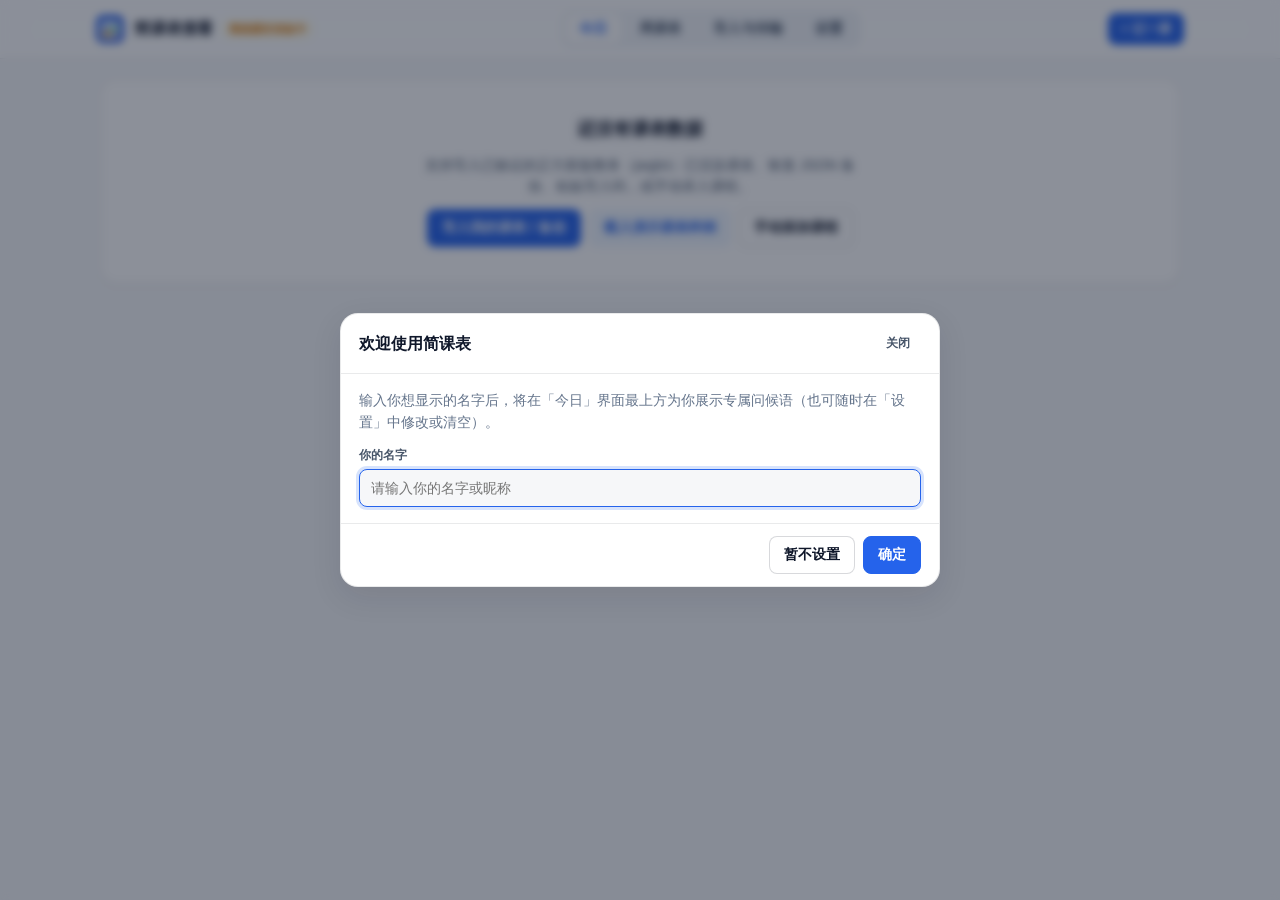
<file: index.html>
<!DOCTYPE html>
<html lang="zh-CN">
<head>
  <meta charset="utf-8">
  <meta name="viewport" content="width=device-width, initial-scale=1, viewport-fit=cover">
  <title>简课表查看</title>
  <meta name="description" content="免登录秒开的纯静态独立课表 PWA，支持今日视图、周课表、单双周与调停课、离线使用与 .ics 导出。">
  <meta name="apple-mobile-web-app-capable" content="yes">
  <meta name="mobile-web-app-capable" content="yes">
  <meta name="apple-mobile-web-app-status-bar-style" content="default">
  <meta name="apple-mobile-web-app-title" content="简课表">
  <meta id="themeColorMeta" name="theme-color" content="#F6F7F9">
  <link rel="manifest" href="./manifest.webmanifest">
  <link rel="icon" type="image/svg+xml" href="./icons/icon.svg">
  <link rel="apple-touch-icon" href="./icons/apple-touch-icon.png">
  <link rel="stylesheet" href="./styles.css">
</head>
<body>
  <div class="app-shell">
    <header class="topbar">
      <div class="topbar-inner">
        <div class="brand">
          <img class="brand-icon" src="./icons/icon.svg" alt="" width="28" height="28">
          <div class="brand-text">
            <span class="brand-title">简课表查看</span>
            <span id="offlineBadge" class="status-pill status-pending">检测离线状态…</span>
          </div>
        </div>

        <nav class="desktop-nav" aria-label="主导航">
          <button type="button" class="nav-btn" data-tab="today">今日</button>
          <button type="button" class="nav-btn" data-tab="week">周课表</button>
          <button type="button" class="nav-btn" data-tab="import">导入与传输</button>
          <button type="button" class="nav-btn" data-tab="settings">设置</button>
        </nav>

        <div class="topbar-actions">
          <button type="button" id="quickAddBtn" class="btn btn-primary btn-sm">+ 记一课</button>
        </div>
      </div>
    </header>

    <div id="updateBanner" class="update-banner hidden" role="alert">
      <span>发现新版本核心资源已缓存完毕，点击更新以避免旧版缓存滞留。</span>
      <button type="button" id="applyUpdateBtn" class="btn btn-primary btn-xs">立即更新刷新</button>
    </div>

    <main id="mainView" class="main-container" tabindex="-1"></main>

    <nav class="bottom-nav" aria-label="底部导航">
      <button type="button" class="bottom-nav-btn" data-tab="today">
        <svg viewBox="0 0 24 24" aria-hidden="true"><rect x="3" y="4" width="18" height="17" rx="3" fill="none" stroke="currentColor" stroke-width="1.9"/><path d="M8 2v4M16 2v4M3 9h18M9 14l2 2 4-4" fill="none" stroke="currentColor" stroke-width="1.9" stroke-linecap="round" stroke-linejoin="round"/></svg>
        <span>今日</span>
      </button>
      <button type="button" class="bottom-nav-btn" data-tab="week">
        <svg viewBox="0 0 24 24" aria-hidden="true"><rect x="3" y="4" width="18" height="16" rx="2.5" fill="none" stroke="currentColor" stroke-width="1.9"/><path d="M3 9h18M9 9v11M15 9v11" fill="none" stroke="currentColor" stroke-width="1.8"/></svg>
        <span>周课表</span>
      </button>
      <button type="button" class="bottom-nav-btn" data-tab="import">
        <svg viewBox="0 0 24 24" aria-hidden="true"><path d="M12 3v12m0 0l-4-4m4 4l4-4M4 16v2a3 3 0 0 0 3 3h10a3 3 0 0 0 3-3v-2" fill="none" stroke="currentColor" stroke-width="1.9" stroke-linecap="round" stroke-linejoin="round"/></svg>
        <span>导入</span>
      </button>
      <button type="button" class="bottom-nav-btn" data-tab="settings">
        <svg viewBox="0 0 24 24" aria-hidden="true"><circle cx="12" cy="12" r="3.2" fill="none" stroke="currentColor" stroke-width="1.9"/><path d="M19.4 15a1.65 1.65 0 0 0 .33 1.82l.06.06a2 2 0 1 1-2.83 2.83l-.06-.06a1.65 1.65 0 0 0-1.82-.33 1.65 1.65 0 0 0-1 1.51V21a2 2 0 1 1-4 0v-.09a1.65 1.65 0 0 0-1-1.51 1.65 1.65 0 0 0-1.82.33l-.06.06a2 2 0 1 1-2.83-2.83l.06-.06a1.65 1.65 0 0 0 .33-1.82 1.65 1.65 0 0 0-1.51-1H3a2 2 0 1 1 0-4h.09a1.65 1.65 0 0 0 1.51-1 1.65 1.65 0 0 0-.33-1.82l-.06-.06a2 2 0 1 1 2.83-2.83l.06.06a1.65 1.65 0 0 0 1.82.33h.01a1.65 1.65 0 0 0 .99-1.51V3a2 2 0 1 1 4 0v.09a1.65 1.65 0 0 0 1 1.51 1.65 1.65 0 0 0 1.82-.33l.06-.06a2 2 0 1 1 2.83 2.83l-.06.06a1.65 1.65 0 0 0-.33 1.82v.01a1.65 1.65 0 0 0 1.51.99H21a2 2 0 1 1 0 4h-.09a1.65 1.65 0 0 0-1.51 1z" fill="none" stroke="currentColor" stroke-width="1.7"/></svg>
        <span>设置</span>
      </button>
    </nav>
  </div>

  <div id="modalOverlay" class="modal-overlay hidden" role="dialog" aria-modal="true"></div>
  <div id="conflictOverlay" class="modal-overlay hidden" style="z-index: 75;" role="alertdialog" aria-modal="true"></div>
  <div id="toast" class="toast hidden" role="status" aria-live="polite"></div>

  <script type="module" src="./js/app.js"></script>
</body>
</html>
</file>
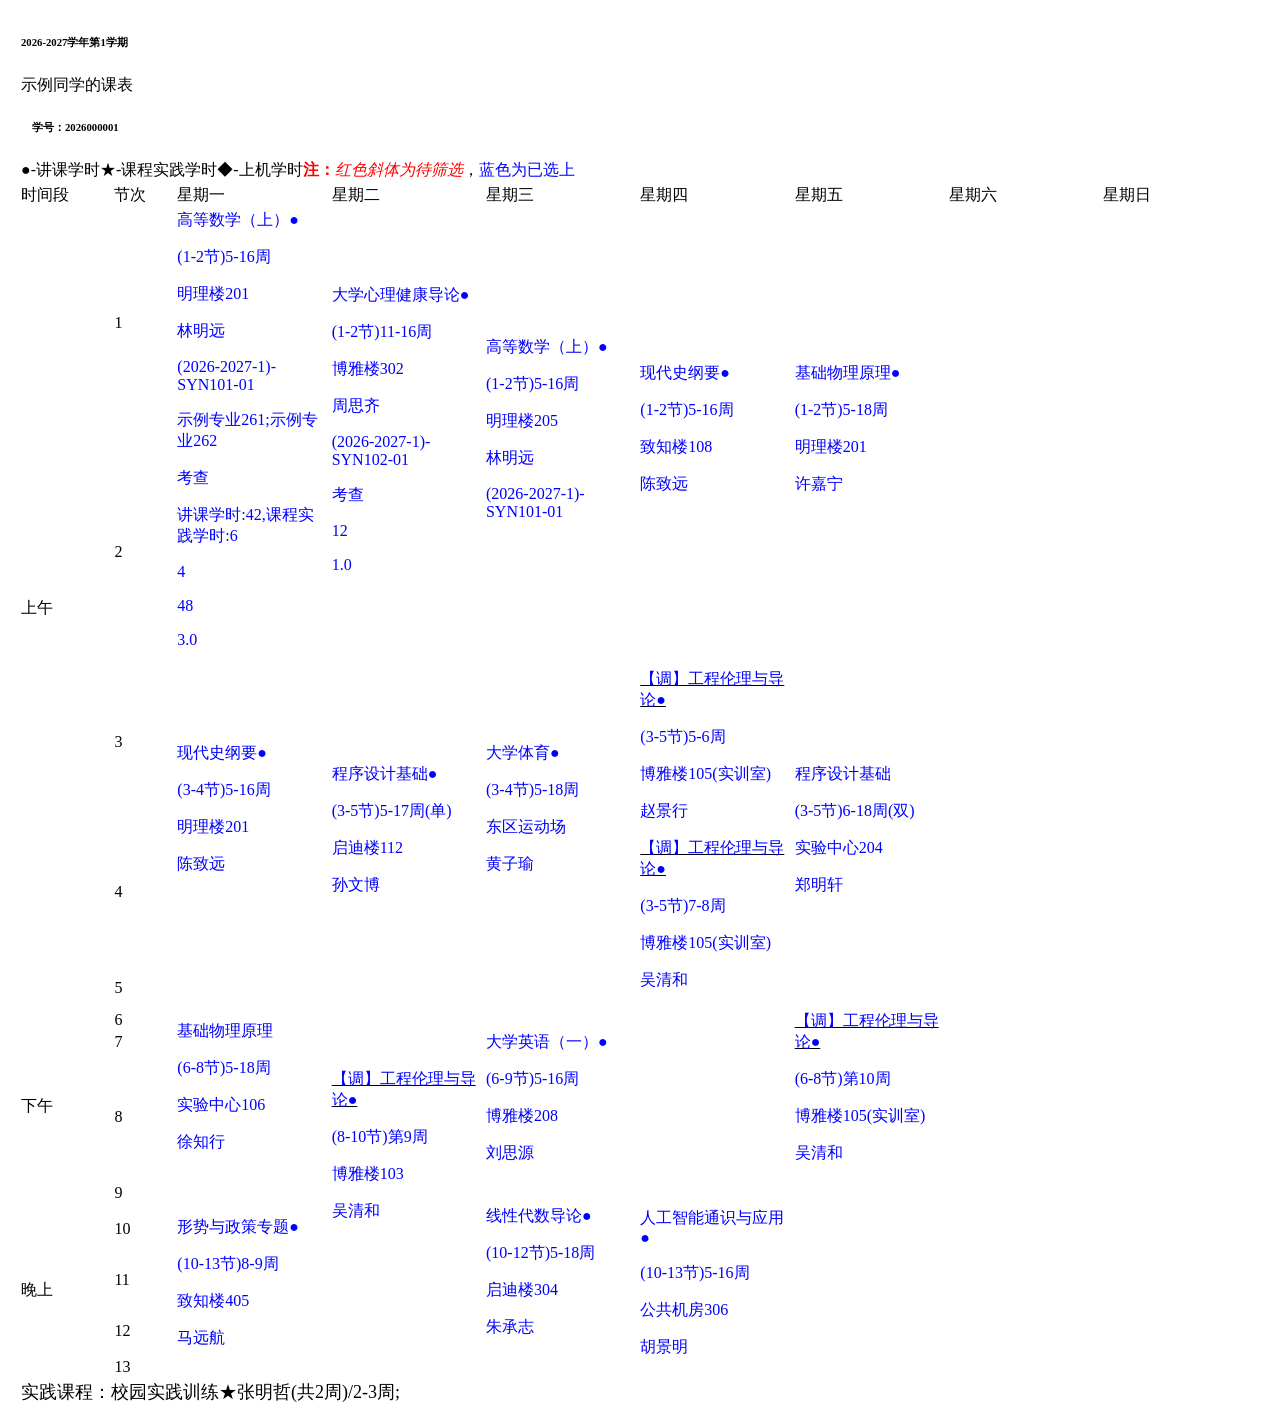
<file: tests/fixtures/jwglxt-v9-regression.html>
<!DOCTYPE html>
<html lang="zh-CN">
<head>
<meta charset="utf-8">
<title>正方 jwglxt V-9.0 结构保真回归测试样本（标识已人工替换）</title>
</head>
<body>
<table id="kbgrid_table_0" class="table table-hover table-bordered text-center timetable1" style="width:98%;margin-left:10px"><tbody><tr><td colspan="9"><div class="timetable_title"><h6 class="pull-left">2026-2027学年第1学期</h6>示例同学的课表<h6 class="pull-right">　学号：2026000001</h6></div><div><span class="pull-left">●-讲课学时★-课程实践学时◆-上机学时</span><span class="pull-right"><font color="red" size="3"><b>注：</b></font><font color="red" size="3"><i>红色斜体为待筛选</i></font>，<font color="blue" size="3">蓝色为已选上</font></span></div></td></tr><tr><td width="7.5%"><span class="time">时间段</span></td><td width="5%"><span class="time">节次</span></td><td width="12.5%"><span class="time">星期一</span></td><td width="12.5%"><span class="time">星期二</span></td><td width="12.5%"><span class="time">星期三</span></td><td width="12.5%"><span class="time">星期四</span></td><td width="12.5%"><span class="time">星期五</span></td><td width="12.5%"><span class="time">星期六</span></td><td width="12.5%"><span class="time">星期日</span></td></tr><tr><td rowspan="5"><span class="time">上午</span></td><td><span class="festival">1</span></td><td rowspan="2" id="1-1" class="td_wrap"><div class="timetable_con text-left"><span class="title"><font color="blue">高等数学（上）●</font></span><p><span data-toggle="tooltip" data-placement="top" title="节/周"><font color="blue"><span class="glyphicon glyphicon-time"></span></font></span><font color="blue"> (1-2节)5-16周</font></p><p><span data-toggle="tooltip" data-placement="top" title="上课地点"><font color="blue"><span class="glyphicon glyphicon-map-marker"></span></font></span><font color="blue">   明理楼201</font></p><font color="blue"> </font><p><span data-toggle="tooltip" data-placement="top" title="教师 "><font color="blue"><span class="glyphicon glyphicon-user"></span></font></span><font color="blue"> 林明远</font></p><p><span data-toggle="tooltip" data-placement="top" title="教学班名称"><font color="blue"><span class="glyphicon glyphicon-home"></span></font></span><font color="blue"> (2026-2027-1)-SYN101-01</font></p><p><span data-toggle="tooltip" data-placement="top" title="教学班组成"><font color="blue"><span class="glyphicon glyphicon-home"></span></font></span><font color="blue"> 示例专业261;示例专业262</font></p><p><span data-toggle="tooltip" data-placement="top" title="考核方式"><font color="blue"><span class="glyphicon glyphicon-tower"></span></font></span><font color="blue"> 考查</font></p><p><span data-toggle="tooltip" data-placement="top" title="选课备注"><font color="blue"><span class="glyphicon glyphicon-tower"></span></font></span><font color="blue">  </font></p><p><span data-toggle="tooltip" data-placement="top" title="课程学时组成"><font color="blue"><span class="glyphicon glyphicon-tower"></span></font></span><font color="blue"> 讲课学时:42,课程实践学时:6</font></p><p><span data-toggle="tooltip" data-placement="top" title="周学时"><font color="blue"><span class="glyphicon glyphicon-tower"></span></font></span><font color="blue"> 4</font></p><p><span data-toggle="tooltip" data-placement="top" title="总学时"><font color="blue"><span class="glyphicon glyphicon-tower"></span></font></span><font color="blue"> 48</font></p><p><span data-toggle="tooltip" data-placement="top" title="学分"><font color="blue"><span class="glyphicon glyphicon-tower"></span></font></span><font color="blue"> 3.0</font></p></div></td><td rowspan="2" id="2-1" class="td_wrap"><div class="timetable_con text-left"><span class="title"><font color="blue">大学心理健康导论●</font></span><p><span data-toggle="tooltip" data-placement="top" title="节/周"><font color="blue"><span class="glyphicon glyphicon-time"></span></font></span><font color="blue"> (1-2节)11-16周</font></p><p><span data-toggle="tooltip" data-placement="top" title="上课地点"><font color="blue"><span class="glyphicon glyphicon-map-marker"></span></font></span><font color="blue">   博雅楼302</font></p><font color="blue"> </font><p><span data-toggle="tooltip" data-placement="top" title="教师 "><font color="blue"><span class="glyphicon glyphicon-user"></span></font></span><font color="blue"> 周思齐</font></p><p><span data-toggle="tooltip" data-placement="top" title="教学班名称"><font color="blue"><span class="glyphicon glyphicon-home"></span></font></span><font color="blue"> (2026-2027-1)-SYN102-01</font></p><p><span data-toggle="tooltip" data-placement="top" title="考核方式"><font color="blue"><span class="glyphicon glyphicon-tower"></span></font></span><font color="blue"> 考查</font></p><p><span data-toggle="tooltip" data-placement="top" title="总学时"><font color="blue"><span class="glyphicon glyphicon-tower"></span></font></span><font color="blue"> 12</font></p><p><span data-toggle="tooltip" data-placement="top" title="学分"><font color="blue"><span class="glyphicon glyphicon-tower"></span></font></span><font color="blue"> 1.0</font></p></div></td><td rowspan="2" id="3-1" class="td_wrap"><div class="timetable_con text-left"><span class="title"><font color="blue">高等数学（上）●</font></span><p><span data-toggle="tooltip" data-placement="top" title="节/周"><font color="blue"><span class="glyphicon glyphicon-time"></span></font></span><font color="blue"> (1-2节)5-16周</font></p><p><span data-toggle="tooltip" data-placement="top" title="上课地点"><font color="blue"><span class="glyphicon glyphicon-map-marker"></span></font></span><font color="blue">   明理楼205</font></p><font color="blue"> </font><p><span data-toggle="tooltip" data-placement="top" title="教师 "><font color="blue"><span class="glyphicon glyphicon-user"></span></font></span><font color="blue"> 林明远</font></p><p><span data-toggle="tooltip" data-placement="top" title="教学班名称"><font color="blue"><span class="glyphicon glyphicon-home"></span></font></span><font color="blue"> (2026-2027-1)-SYN101-01</font></p></div></td><td rowspan="2" id="4-1" class="td_wrap"><div class="timetable_con text-left"><span class="title"><font color="blue">现代史纲要●</font></span><p><span data-toggle="tooltip" data-placement="top" title="节/周"><font color="blue"><span class="glyphicon glyphicon-time"></span></font></span><font color="blue"> (1-2节)5-16周</font></p><p><span data-toggle="tooltip" data-placement="top" title="上课地点"><font color="blue"><span class="glyphicon glyphicon-map-marker"></span></font></span><font color="blue">   致知楼108</font></p><font color="blue"> </font><p><span data-toggle="tooltip" data-placement="top" title="教师 "><font color="blue"><span class="glyphicon glyphicon-user"></span></font></span><font color="blue"> 陈致远</font></p></div></td><td rowspan="2" id="5-1" class="td_wrap"><div class="timetable_con text-left"><span class="title"><font color="blue">基础物理原理●</font></span><p><span data-toggle="tooltip" data-placement="top" title="节/周"><font color="blue"><span class="glyphicon glyphicon-time"></span></font></span><font color="blue"> (1-2节)5-18周</font></p><p><span data-toggle="tooltip" data-placement="top" title="上课地点"><font color="blue"><span class="glyphicon glyphicon-map-marker"></span></font></span><font color="blue">   明理楼201</font></p><font color="blue"> </font><p><span data-toggle="tooltip" data-placement="top" title="教师 "><font color="blue"><span class="glyphicon glyphicon-user"></span></font></span><font color="blue"> 许嘉宁</font></p></div></td><td rowspan="1" id="6-1" class="td_wrap"></td><td rowspan="1" id="7-1" class="td_wrap"></td></tr><tr><td><span class="festival">2</span></td><td rowspan="1" id="6-2" class="td_wrap"></td><td rowspan="1" id="7-2" class="td_wrap"></td></tr><tr><td><span class="festival">3</span></td><td rowspan="2" id="1-3" class="td_wrap"><div class="timetable_con text-left"><span class="title"><font color="blue">现代史纲要●</font></span><p><span data-toggle="tooltip" data-placement="top" title="节/周"><font color="blue"><span class="glyphicon glyphicon-time"></span></font></span><font color="blue"> (3-4节)5-16周</font></p><p><span data-toggle="tooltip" data-placement="top" title="上课地点"><font color="blue"><span class="glyphicon glyphicon-map-marker"></span></font></span><font color="blue">   明理楼201</font></p><font color="blue"> </font><p><span data-toggle="tooltip" data-placement="top" title="教师 "><font color="blue"><span class="glyphicon glyphicon-user"></span></font></span><font color="blue"> 陈致远</font></p></div></td><td rowspan="3" id="2-3" class="td_wrap"><div class="timetable_con text-left"><span class="title"><font color="blue">程序设计基础●</font></span><p><span data-toggle="tooltip" data-placement="top" title="节/周"><font color="blue"><span class="glyphicon glyphicon-time"></span></font></span><font color="blue"> (3-5节)5-17周(单)</font></p><p><span data-toggle="tooltip" data-placement="top" title="上课地点"><font color="blue"><span class="glyphicon glyphicon-map-marker"></span></font></span><font color="blue">   启迪楼112</font></p><font color="blue"> </font><p><span data-toggle="tooltip" data-placement="top" title="教师 "><font color="blue"><span class="glyphicon glyphicon-user"></span></font></span><font color="blue"> 孙文博</font></p></div></td><td rowspan="2" id="3-3" class="td_wrap"><div class="timetable_con text-left"><span class="title"><font color="blue">大学体育●</font></span><p><span data-toggle="tooltip" data-placement="top" title="节/周"><font color="blue"><span class="glyphicon glyphicon-time"></span></font></span><font color="blue"> (3-4节)5-18周</font></p><p><span data-toggle="tooltip" data-placement="top" title="上课地点"><font color="blue"><span class="glyphicon glyphicon-map-marker"></span></font></span><font color="blue">   东区运动场</font></p><font color="blue"> </font><p><span data-toggle="tooltip" data-placement="top" title="教师 "><font color="blue"><span class="glyphicon glyphicon-user"></span></font></span><font color="blue"> 黄子瑜</font></p></div></td><td rowspan="3" id="4-3" class="td_wrap"><div class="timetable_con text-left"><u class="title showJxbtkjl" data-jxb_id="SYN_JXB_0001" style="cursor: pointer;"><font color="blue">【调】工程伦理与导论●</font></u><p><span data-toggle="tooltip" data-placement="top" title="节/周"><font color="blue"><span class="glyphicon glyphicon-time"></span></font></span><font color="blue"> (3-5节)5-6周</font></p><p><span data-toggle="tooltip" data-placement="top" title="上课地点"><font color="blue"><span class="glyphicon glyphicon-map-marker"></span></font></span><font color="blue">   博雅楼105(实训室)</font></p><font color="blue"> </font><p><span data-toggle="tooltip" data-placement="top" title="教师 "><font color="blue"><span class="glyphicon glyphicon-user"></span></font></span><font color="blue"> 赵景行</font></p></div><div class="timetable_con text-left"><u class="title showJxbtkjl" data-jxb_id="SYN_JXB_0001" style="cursor: pointer;"><font color="blue">【调】工程伦理与导论●</font></u><p><span data-toggle="tooltip" data-placement="top" title="节/周"><font color="blue"><span class="glyphicon glyphicon-time"></span></font></span><font color="blue"> (3-5节)7-8周</font></p><p><span data-toggle="tooltip" data-placement="top" title="上课地点"><font color="blue"><span class="glyphicon glyphicon-map-marker"></span></font></span><font color="blue">   博雅楼105(实训室)</font></p><font color="blue"> </font><p><span data-toggle="tooltip" data-placement="top" title="教师 "><font color="blue"><span class="glyphicon glyphicon-user"></span></font></span><font color="blue"> 吴清和</font></p></div></td><td rowspan="3" id="5-3" class="td_wrap"><div class="timetable_con text-left"><span class="title"><font color="blue">程序设计基础</font></span><p><span data-toggle="tooltip" data-placement="top" title="节/周"><font color="blue"><span class="glyphicon glyphicon-time"></span></font></span><font color="blue"> (3-5节)6-18周(双)</font></p><p><span data-toggle="tooltip" data-placement="top" title="上课地点"><font color="blue"><span class="glyphicon glyphicon-map-marker"></span></font></span><font color="blue">   实验中心204</font></p><font color="blue"> </font><p><span data-toggle="tooltip" data-placement="top" title="教师 "><font color="blue"><span class="glyphicon glyphicon-user"></span></font></span><font color="blue"> 郑明轩</font></p></div></td><td rowspan="1" id="6-3" class="td_wrap"></td><td rowspan="1" id="7-3" class="td_wrap"></td></tr><tr><td><span class="festival">4</span></td><td rowspan="1" id="6-4" class="td_wrap"></td><td rowspan="1" id="7-4" class="td_wrap"></td></tr><tr><td><span class="festival">5</span></td><td rowspan="1" id="1-5" class="td_wrap"></td><td rowspan="1" id="3-5" class="td_wrap"></td><td rowspan="1" id="6-5" class="td_wrap"></td><td rowspan="1" id="7-5" class="td_wrap"></td></tr><tr><td rowspan="4"><span class="time">下午</span></td><td><span class="festival">6</span></td><td rowspan="3" id="1-6" class="td_wrap"><div class="timetable_con text-left"><span class="title"><font color="blue">基础物理原理</font></span><p><span data-toggle="tooltip" data-placement="top" title="节/周"><font color="blue"><span class="glyphicon glyphicon-time"></span></font></span><font color="blue"> (6-8节)5-18周</font></p><p><span data-toggle="tooltip" data-placement="top" title="上课地点"><font color="blue"><span class="glyphicon glyphicon-map-marker"></span></font></span><font color="blue">   实验中心106</font></p><font color="blue"> </font><p><span data-toggle="tooltip" data-placement="top" title="教师 "><font color="blue"><span class="glyphicon glyphicon-user"></span></font></span><font color="blue"> 徐知行</font></p></div></td><td rowspan="1" id="2-6" class="td_wrap"></td><td rowspan="4" id="3-6" class="td_wrap"><div class="timetable_con text-left"><span class="title"><font color="blue">大学英语（一）●</font></span><p><span data-toggle="tooltip" data-placement="top" title="节/周"><font color="blue"><span class="glyphicon glyphicon-time"></span></font></span><font color="blue"> (6-9节)5-16周</font></p><p><span data-toggle="tooltip" data-placement="top" title="上课地点"><font color="blue"><span class="glyphicon glyphicon-map-marker"></span></font></span><font color="blue">   博雅楼208</font></p><font color="blue"> </font><p><span data-toggle="tooltip" data-placement="top" title="教师 "><font color="blue"><span class="glyphicon glyphicon-user"></span></font></span><font color="blue"> 刘思源</font></p></div></td><td rowspan="1" id="4-6" class="td_wrap"></td><td rowspan="3" id="5-6" class="td_wrap"><div class="timetable_con text-left"><u class="title showJxbtkjl" data-jxb_id="SYN_JXB_0001" style="cursor: pointer;"><font color="blue">【调】工程伦理与导论●</font></u><p><span data-toggle="tooltip" data-placement="top" title="节/周"><font color="blue"><span class="glyphicon glyphicon-time"></span></font></span><font color="blue"> (6-8节)第10周</font></p><p><span data-toggle="tooltip" data-placement="top" title="上课地点"><font color="blue"><span class="glyphicon glyphicon-map-marker"></span></font></span><font color="blue">   博雅楼105(实训室)</font></p><font color="blue"> </font><p><span data-toggle="tooltip" data-placement="top" title="教师 "><font color="blue"><span class="glyphicon glyphicon-user"></span></font></span><font color="blue"> 吴清和</font></p></div></td><td rowspan="1" id="6-6" class="td_wrap"></td><td rowspan="1" id="7-6" class="td_wrap"></td></tr><tr><td><span class="festival">7</span></td><td rowspan="1" id="2-7" class="td_wrap"></td><td rowspan="1" id="4-7" class="td_wrap"></td><td rowspan="1" id="6-7" class="td_wrap"></td><td rowspan="1" id="7-7" class="td_wrap"></td></tr><tr><td><span class="festival">8</span></td><td rowspan="3" id="2-8" class="td_wrap"><div class="timetable_con text-left"><u class="title showJxbtkjl" data-jxb_id="SYN_JXB_0001" style="cursor: pointer;"><font color="blue">【调】工程伦理与导论●</font></u><p><span data-toggle="tooltip" data-placement="top" title="节/周"><font color="blue"><span class="glyphicon glyphicon-time"></span></font></span><font color="blue"> (8-10节)第9周</font></p><p><span data-toggle="tooltip" data-placement="top" title="上课地点"><font color="blue"><span class="glyphicon glyphicon-map-marker"></span></font></span><font color="blue">   博雅楼103</font></p><font color="blue"> </font><p><span data-toggle="tooltip" data-placement="top" title="教师 "><font color="blue"><span class="glyphicon glyphicon-user"></span></font></span><font color="blue"> 吴清和</font></p></div></td><td rowspan="1" id="4-8" class="td_wrap"></td><td rowspan="1" id="6-8" class="td_wrap"></td><td rowspan="1" id="7-8" class="td_wrap"></td></tr><tr><td><span class="festival">9</span></td><td rowspan="1" id="1-9" class="td_wrap"></td><td rowspan="1" id="4-9" class="td_wrap"></td><td rowspan="1" id="5-9" class="td_wrap"></td><td rowspan="1" id="6-9" class="td_wrap"></td><td rowspan="1" id="7-9" class="td_wrap"></td></tr><tr><td rowspan="4"><span class="time">晚上</span></td><td><span class="festival">10</span></td><td rowspan="4" id="1-10" class="td_wrap"><div class="timetable_con text-left"><span class="title"><font color="blue">形势与政策专题●</font></span><p><span data-toggle="tooltip" data-placement="top" title="节/周"><font color="blue"><span class="glyphicon glyphicon-time"></span></font></span><font color="blue"> (10-13节)8-9周</font></p><p><span data-toggle="tooltip" title="上课地点"><font color="blue"><span class="glyphicon glyphicon-map-marker"></span></font></span><font color="blue">   致知楼405</font></p><font color="blue"> </font><p><span data-toggle="tooltip" data-placement="top" title="教师 "><font color="blue"><span class="glyphicon glyphicon-user"></span></font></span><font color="blue"> 马远航</font></p></div></td><td rowspan="3" id="3-10" class="td_wrap"><div class="timetable_con text-left"><span class="title"><font color="blue">线性代数导论●</font></span><p><span data-toggle="tooltip" data-placement="top" title="节/周"><font color="blue"><span class="glyphicon glyphicon-time"></span></font></span><font color="blue"> (10-12节)5-18周</font></p><p><span data-toggle="tooltip" data-placement="top" title="上课地点"><font color="blue"><span class="glyphicon glyphicon-map-marker"></span></font></span><font color="blue">   启迪楼304</font></p><font color="blue"> </font><p><span data-toggle="tooltip" data-placement="top" title="教师 "><font color="blue"><span class="glyphicon glyphicon-user"></span></font></span><font color="blue"> 朱承志</font></p></div></td><td rowspan="4" id="4-10" class="td_wrap"><div class="timetable_con text-left"><span class="title"><font color="blue">人工智能通识与应用●</font></span><p><span data-toggle="tooltip" data-placement="top" title="节/周"><font color="blue"><span class="glyphicon glyphicon-time"></span></font></span><font color="blue"> (10-13节)5-16周</font></p><p><span data-toggle="tooltip" data-placement="top" title="上课地点"><font color="blue"><span class="glyphicon glyphicon-map-marker"></span></font></span><font color="blue">   公共机房306</font></p><font color="blue"> </font><p><span data-toggle="tooltip" data-placement="top" title="教师 "><font color="blue"><span class="glyphicon glyphicon-user"></span></font></span><font color="blue"> 胡景明</font></p></div></td><td rowspan="1" id="5-10" class="td_wrap"></td><td rowspan="1" id="6-10" class="td_wrap"></td><td rowspan="1" id="7-10" class="td_wrap"></td></tr><tr><td><span class="festival">11</span></td><td rowspan="1" id="2-11" class="td_wrap"></td><td rowspan="1" id="5-11" class="td_wrap"></td><td rowspan="1" id="6-11" class="td_wrap"></td><td rowspan="1" id="7-11" class="td_wrap"></td></tr><tr><td><span class="festival">12</span></td><td rowspan="1" id="2-12" class="td_wrap"></td><td rowspan="1" id="5-12" class="td_wrap"></td><td rowspan="1" id="6-12" class="td_wrap"></td><td rowspan="1" id="7-12" class="td_wrap"></td></tr><tr><td><span class="festival">13</span></td><td rowspan="1" id="2-13" class="td_wrap"></td><td rowspan="1" id="3-13" class="td_wrap"></td><td rowspan="1" id="5-13" class="td_wrap"></td><td rowspan="1" id="6-13" class="td_wrap"></td><td rowspan="1" id="7-13" class="td_wrap"></td></tr><tr><td colspan="9" style="text-align:left;"><div class="timetable_title"><span class="red" style="font: normal 18px/25px microsoft YaHei;">实践课程：</span><span style="font:  18px/25px SimSun;">校园实践训练★张明哲(共2周)/2-3周;</span><br></div></td></tr></tbody></table>
</body>
</html>
</file>
<file: styles.css>
:root {
  --bg: #F6F7F9;
  --surface: #FFFFFF;
  --surface-subtle: #F1F4F8;
  --border: rgba(15, 23, 42, 0.09);
  --border-strong: rgba(15, 23, 42, 0.16);
  --text: #0F172A;
  --text-secondary: #475569;
  --text-muted: #64748B;
  --primary: #2563EB;
  --primary-hover: #1D4ED8;
  --primary-soft: #EFF6FF;
  --success: #059669;
  --success-soft: #ECFDF5;
  --warning: #D97706;
  --warning-soft: #FFFBEB;
  --danger: #DC2626;
  --danger-soft: #FEF2F2;
  --shadow-sm: 0 1px 2px rgba(15, 23, 42, 0.05);
  --shadow-md: 0 10px 30px rgba(15, 23, 42, 0.10);
  --radius-sm: 8px;
  --radius-md: 12px;
  --radius-lg: 16px;
  --topbar-h: 58px;
  --bottombar-h: 60px;

  /* 12 套按 course.id 固定的护眼课程色卡（浅色） */
  --c0-bg: #EFF6FF; --c0-bd: #3B82F6; --c0-fg: #1E3A8A;
  --c1-bg: #ECFDF5; --c1-bd: #10B981; --c1-fg: #065F46;
  --c2-bg: #FFF7ED; --c2-bd: #F97316; --c2-fg: #9A3412;
  --c3-bg: #F5F3FF; --c3-bd: #8B5CF6; --c3-fg: #4C1D95;
  --c4-bg: #FDF2F8; --c4-bd: #EC4899; --c4-fg: #831843;
  --c5-bg: #ECFEFF; --c5-bd: #06B6D4; --c5-fg: #155E75;
  --c6-bg: #FEFCE8; --c6-bd: #CA8A04; --c6-fg: #713F12;
  --c7-bg: #EEF2FF; --c7-bd: #6366F1; --c7-fg: #312E81;
  --c8-bg: #F0FDF4; --c8-bd: #22C55E; --c8-fg: #14532D;
  --c9-bg: #FFF1F2; --c9-bd: #F43F5E; --c9-fg: #881337;
  --c10-bg: #F0F9FF; --c10-bd: #0EA5E9; --c10-fg: #0C4A6E;
  --c11-bg: #FAF5FF; --c11-bd: #A855F7; --c11-fg: #581C87;
}

@media (prefers-color-scheme: dark) {
  :root:not([data-theme="light"]) {
    --bg: #0D1117;
    --surface: #161B22;
    --surface-subtle: #1F2630;
    --border: rgba(240, 246, 252, 0.10);
    --border-strong: rgba(240, 246, 252, 0.20);
    --text: #F0F6FC;
    --text-secondary: #B1BAC4;
    --text-muted: #8B949E;
    --primary: #3B82F6;
    --primary-hover: #60A5FA;
    --primary-soft: rgba(59, 130, 246, 0.18);
    --success: #34D399;
    --success-soft: rgba(16, 185, 129, 0.16);
    --warning: #FBBF24;
    --warning-soft: rgba(245, 158, 11, 0.16);
    --danger: #F87171;
    --danger-soft: rgba(239, 68, 68, 0.16);
    --shadow-sm: 0 1px 2px rgba(0, 0, 0, 0.35);
    --shadow-md: 0 16px 40px rgba(0, 0, 0, 0.55);

    --c0-bg: rgba(59, 130, 246, 0.18); --c0-bd: #60A5FA; --c0-fg: #DBEAFE;
    --c1-bg: rgba(16, 185, 129, 0.18); --c1-bd: #34D399; --c1-fg: #D1FAE5;
    --c2-bg: rgba(249, 115, 22, 0.18); --c2-bd: #FB923C; --c2-fg: #FFEDD5;
    --c3-bg: rgba(139, 92, 246, 0.20); --c3-bd: #A78BFA; --c3-fg: #EDE9FE;
    --c4-bg: rgba(236, 72, 153, 0.18); --c4-bd: #F472B6; --c4-fg: #FCE7F3;
    --c5-bg: rgba(6, 182, 212, 0.18);  --c5-bd: #22D3EE; --c5-fg: #CFFAFE;
    --c6-bg: rgba(234, 179, 8, 0.18);  --c6-bd: #FACC15; --c6-fg: #FEF9C3;
    --c7-bg: rgba(99, 102, 241, 0.20); --c7-bd: #818CF8; --c7-fg: #E0E7FF;
    --c8-bg: rgba(34, 197, 94, 0.18);  --c8-bd: #4ADE80; --c8-fg: #DCFCE7;
    --c9-bg: rgba(244, 63, 94, 0.18);  --c9-bd: #FB7185; --c9-fg: #FFE4E6;
    --c10-bg: rgba(14, 165, 233, 0.18); --c10-bd: #38BDF8; --c10-fg: #E0F2FE;
    --c11-bg: rgba(168, 85, 247, 0.20); --c11-bd: #C084FC; --c11-fg: #F3E8FF;
  }
}

:root[data-theme="dark"] {
  --bg: #0D1117;
  --surface: #161B22;
  --surface-subtle: #1F2630;
  --border: rgba(240, 246, 252, 0.10);
  --border-strong: rgba(240, 246, 252, 0.20);
  --text: #F0F6FC;
  --text-secondary: #B1BAC4;
  --text-muted: #8B949E;
  --primary: #3B82F6;
  --primary-hover: #60A5FA;
  --primary-soft: rgba(59, 130, 246, 0.18);
  --success: #34D399;
  --success-soft: rgba(16, 185, 129, 0.16);
  --warning: #FBBF24;
  --warning-soft: rgba(245, 158, 11, 0.16);
  --danger: #F87171;
  --danger-soft: rgba(239, 68, 68, 0.16);
  --shadow-sm: 0 1px 2px rgba(0, 0, 0, 0.35);
  --shadow-md: 0 16px 40px rgba(0, 0, 0, 0.55);

  --c0-bg: rgba(59, 130, 246, 0.18); --c0-bd: #60A5FA; --c0-fg: #DBEAFE;
  --c1-bg: rgba(16, 185, 129, 0.18); --c1-bd: #34D399; --c1-fg: #D1FAE5;
  --c2-bg: rgba(249, 115, 22, 0.18); --c2-bd: #FB923C; --c2-fg: #FFEDD5;
  --c3-bg: rgba(139, 92, 246, 0.20); --c3-bd: #A78BFA; --c3-fg: #EDE9FE;
  --c4-bg: rgba(236, 72, 153, 0.18); --c4-bd: #F472B6; --c4-fg: #FCE7F3;
  --c5-bg: rgba(6, 182, 212, 0.18);  --c5-bd: #22D3EE; --c5-fg: #CFFAFE;
  --c6-bg: rgba(234, 179, 8, 0.18);  --c6-bd: #FACC15; --c6-fg: #FEF9C3;
  --c7-bg: rgba(99, 102, 241, 0.20); --c7-bd: #818CF8; --c7-fg: #E0E7FF;
  --c8-bg: rgba(34, 197, 94, 0.18);  --c8-bd: #4ADE80; --c8-fg: #DCFCE7;
  --c9-bg: rgba(244, 63, 94, 0.18);  --c9-bd: #FB7185; --c9-fg: #FFE4E6;
  --c10-bg: rgba(14, 165, 233, 0.18); --c10-bd: #38BDF8; --c10-fg: #E0F2FE;
  --c11-bg: rgba(168, 85, 247, 0.20); --c11-bd: #C084FC; --c11-fg: #F3E8FF;
}

*, *::before, *::after { box-sizing: border-box; }

html, body {
  margin: 0;
  padding: 0;
  background: var(--bg);
  color: var(--text);
  font-family: -apple-system, BlinkMacSystemFont, "SF Pro Text", "PingFang SC", "Hiragino Sans GB", "Microsoft YaHei", sans-serif;
  font-size: 15px;
  line-height: 1.5;
  -webkit-font-smoothing: antialiased;
  -webkit-tap-highlight-color: transparent;
}

.hidden { display: none !important; }
.tabular { font-variant-numeric: tabular-nums; }
.muted { color: var(--text-muted); }
.secondary { color: var(--text-secondary); }

.app-shell {
  min-height: 100dvh;
  display: flex;
  flex-direction: column;
}

/* 顶部导航栏 */
.topbar {
  position: sticky;
  top: 0;
  z-index: 30;
  background: color-mix(in srgb, var(--surface) 88%, transparent);
  backdrop-filter: blur(16px);
  -webkit-backdrop-filter: blur(16px);
  border-bottom: 1px solid var(--border);
  padding-top: env(safe-area-inset-top, 0px);
}

.topbar-inner {
  max-width: 1120px;
  margin: 0 auto;
  height: var(--topbar-h);
  padding: 0 16px;
  display: flex;
  align-items: center;
  justify-content: space-between;
  gap: 12px;
}

.brand {
  display: flex;
  align-items: center;
  gap: 10px;
  min-width: 0;
}

.brand-icon {
  border-radius: 7px;
  flex-shrink: 0;
}

.brand-text {
  display: flex;
  align-items: center;
  gap: 8px;
  flex-wrap: wrap;
}

.brand-title {
  font-weight: 700;
  font-size: 16px;
  letter-spacing: -0.01em;
}

.status-pill {
  font-size: 11px;
  font-weight: 600;
  padding: 2px 8px;
  border-radius: 999px;
  white-space: nowrap;
}

.status-ready { background: var(--success-soft); color: var(--success); }
.status-online { background: var(--warning-soft); color: var(--warning); }
.status-pending { background: var(--surface-subtle); color: var(--text-muted); }

.desktop-nav {
  display: none;
  align-items: center;
  gap: 4px;
  background: var(--surface-subtle);
  padding: 4px;
  border-radius: 10px;
}

.nav-btn {
  border: 0;
  background: transparent;
  color: var(--text-secondary);
  font-size: 14px;
  font-weight: 600;
  padding: 6px 14px;
  border-radius: 7px;
  cursor: pointer;
  transition: background 0.15s, color 0.15s;
}

.nav-btn:hover { color: var(--text); }
.nav-btn.active {
  background: var(--surface);
  color: var(--primary);
  box-shadow: var(--shadow-sm);
}

.update-banner {
  background: var(--primary-soft);
  border-bottom: 1px solid color-mix(in srgb, var(--primary) 25%, transparent);
  color: var(--text);
  padding: 10px 16px;
  display: flex;
  align-items: center;
  justify-content: center;
  gap: 12px;
  flex-wrap: wrap;
  font-size: 13px;
}

/* 主内容区 */
.main-container {
  flex: 1;
  width: 100%;
  max-width: 1120px;
  margin: 0 auto;
  padding: 16px 14px calc(var(--bottombar-h) + env(safe-area-inset-bottom, 0px) + 22px);
}

/* 底部移动导航栏 */
.bottom-nav {
  position: fixed;
  left: 0;
  right: 0;
  bottom: 0;
  z-index: 30;
  display: grid;
  grid-template-columns: repeat(4, 1fr);
  background: color-mix(in srgb, var(--surface) 92%, transparent);
  backdrop-filter: blur(18px);
  -webkit-backdrop-filter: blur(18px);
  border-top: 1px solid var(--border);
  padding: 6px 8px calc(6px + env(safe-area-inset-bottom, 0px));
}

.bottom-nav-btn {
  border: 0;
  background: transparent;
  color: var(--text-muted);
  display: flex;
  flex-direction: column;
  align-items: center;
  justify-content: center;
  gap: 3px;
  padding: 4px 0;
  font-size: 11px;
  font-weight: 600;
  cursor: pointer;
}

.bottom-nav-btn svg { width: 22px; height: 22px; }
.bottom-nav-btn.active { color: var(--primary); }

@media (min-width: 768px) {
  .desktop-nav { display: flex; }
  .bottom-nav { display: none; }
  .main-container { padding: 20px 20px 44px; }
}

/* 通用按钮与卡片 */
button, .occ-card, .grid-block {
  touch-action: manipulation;
}

.topbar, .bottom-nav, .week-grid-wrap {
  -webkit-user-select: none;
  user-select: none;
}

.btn {
  display: inline-flex;
  align-items: center;
  justify-content: center;
  gap: 6px;
  border: 1px solid var(--border-strong);
  background: var(--surface);
  color: var(--text);
  font-size: 14px;
  font-weight: 600;
  padding: 9px 14px;
  border-radius: var(--radius-sm);
  cursor: pointer;
  transition: background 0.15s, border-color 0.15s, transform 0.08s;
  font-family: inherit;
}

.btn:hover { background: var(--surface-subtle); }
.btn:active { transform: scale(0.98); }
.btn-sm { font-size: 13px; padding: 6px 12px; }
.btn-xs { font-size: 12px; padding: 5px 10px; }
.btn-primary { background: var(--primary); border-color: var(--primary); color: #FFFFFF; }
.btn-primary:hover { background: var(--primary-hover); border-color: var(--primary-hover); }
.btn-soft { background: var(--primary-soft); border-color: transparent; color: var(--primary); }
.btn-soft:hover { background: color-mix(in srgb, var(--primary) 16%, transparent); }
.btn-danger { background: var(--danger-soft); border-color: transparent; color: var(--danger); }
.btn-danger:hover { background: color-mix(in srgb, var(--danger) 18%, transparent); }
.btn-ghost { background: transparent; border-color: transparent; color: var(--text-secondary); }
.btn-ghost:hover { background: var(--surface-subtle); color: var(--text); }

.card {
  background: var(--surface);
  border: 1px solid var(--border);
  border-radius: var(--radius-lg);
  padding: 16px;
  box-shadow: var(--shadow-sm);
}

.stack { display: flex; flex-direction: column; gap: 14px; }
.row { display: flex; align-items: center; gap: 8px; flex-wrap: wrap; }
.row-between { display: flex; align-items: center; justify-content: space-between; gap: 10px; flex-wrap: wrap; }

.section-title {
  margin: 0 0 6px;
  font-size: 16px;
  font-weight: 700;
}

.notice-box {
  border-radius: var(--radius-md);
  padding: 12px 14px;
  font-size: 13px;
  line-height: 1.55;
  border: 1px solid var(--border);
  background: var(--surface-subtle);
  color: var(--text-secondary);
}

.notice-info {
  background: var(--primary-soft);
  border-color: color-mix(in srgb, var(--primary) 22%, transparent);
  color: var(--text);
}

.notice-warn {
  background: var(--warning-soft);
  border-color: color-mix(in srgb, var(--warning) 28%, transparent);
  color: var(--text);
}

.notice-success {
  background: var(--success-soft);
  border-color: color-mix(in srgb, var(--success) 28%, transparent);
  color: var(--text);
}

/* 表单元素（16px 避免 iOS Safari 自动放大，统一单行输入框高度与宽度） */
.field { display: flex; flex-direction: column; gap: 5px; flex: 1; min-width: 130px; }
.field label { font-size: 12px; font-weight: 600; color: var(--text-secondary); line-height: 1.4; }

.form-grid {
  display: grid;
  grid-template-columns: minmax(0, 1fr);
  gap: 12px;
}

.form-grid .field {
  min-width: 0;
  width: 100%;
}

@media (min-width: 640px) {
  .form-grid {
    grid-template-columns: repeat(2, minmax(0, 1fr));
    align-items: end;
  }
  .form-grid.form-grid-date-weeks {
    grid-template-columns: minmax(0, 1fr) 128px;
  }
}

input[type="text"],
input[type="date"],
input[type="time"],
input[type="number"],
select,
textarea {
  width: 100%;
  min-width: 0;
  max-width: 100%;
  font-family: inherit;
  font-size: 16px;
  color: var(--text);
  background: var(--bg);
  border: 1px solid var(--border-strong);
  border-radius: var(--radius-sm);
  padding: 9px 11px;
  outline: none;
  transition: border-color 0.15s, box-shadow 0.15s;
}

input[type="text"],
input[type="date"],
input[type="time"],
input[type="number"],
select {
  height: 42px;
  min-height: 42px;
  line-height: 1.3;
}

input[type="date"],
input[type="time"] {
  display: block;
  -webkit-appearance: none;
  appearance: none;
}

@media (min-width: 768px) {
  input[type="text"],
  input[type="date"],
  input[type="time"],
  input[type="number"],
  select,
  textarea { font-size: 14px; }
  input[type="text"],
  input[type="date"],
  input[type="time"],
  input[type="number"],
  select {
    height: 38px;
    min-height: 38px;
  }
}

input:focus, select:focus, textarea:focus {
  border-color: var(--primary);
  box-shadow: 0 0 0 3px color-mix(in srgb, var(--primary) 18%, transparent);
}

textarea { min-height: 108px; resize: vertical; line-height: 1.45; }
.code-area { font-family: ui-monospace, SFMono-Regular, Menlo, monospace; font-size: 12px !important; }

/* 标签徽章 */
.tag {
  display: inline-flex;
  align-items: center;
  padding: 1px 6px;
  border-radius: 5px;
  font-size: 11px;
  font-weight: 600;
  line-height: 1.4;
}
.tag-warn { background: var(--warning-soft); color: var(--warning); }
.tag-primary { background: var(--primary-soft); color: var(--primary); }
.tag-success { background: var(--success-soft); color: var(--success); }
.tag-danger { background: var(--danger-soft); color: var(--danger); }
.tag-muted { background: var(--surface-subtle); color: var(--text-muted); }

/* 今日视图 */
.today-greeting {
  display: flex;
  align-items: center;
  padding: 12px 16px;
  border-radius: var(--radius-md);
  background: linear-gradient(135deg, var(--primary-soft), color-mix(in srgb, var(--primary) 6%, var(--surface)));
  border: 1px solid color-mix(in srgb, var(--primary) 26%, var(--border));
  border-left: 4px solid var(--primary);
  font-size: 19px;
  font-weight: 800;
  color: var(--text);
  letter-spacing: 0.02em;
  line-height: 1.35;
  box-shadow: var(--shadow-sm);
}

.today-header {
  display: flex;
  flex-direction: column;
  gap: 10px;
}

.today-meta {
  font-size: 13px;
  color: var(--text-muted);
  display: flex;
  align-items: center;
  gap: 8px;
  flex-wrap: wrap;
}

.hero-card {
  border-radius: var(--radius-lg);
  padding: 18px;
  border: 1px solid var(--border);
  background: var(--surface);
  box-shadow: var(--shadow-sm);
  display: flex;
  flex-direction: column;
  gap: 6px;
}

.hero-ongoing {
  background: linear-gradient(135deg, var(--primary-soft), var(--surface));
  border-color: color-mix(in srgb, var(--primary) 30%, transparent);
}

.hero-upcoming {
  background: linear-gradient(135deg, var(--success-soft), var(--surface));
  border-color: color-mix(in srgb, var(--success) 25%, transparent);
}

.hero-title {
  font-size: 18px;
  font-weight: 700;
  letter-spacing: -0.01em;
}

.hero-sub {
  font-size: 13px;
  color: var(--text-secondary);
}

.day-switcher {
  display: flex;
  align-items: center;
  justify-content: space-between;
  gap: 8px;
  flex-wrap: wrap;
}

.seg-group {
  display: inline-flex;
  background: var(--surface-subtle);
  padding: 3px;
  border-radius: 9px;
  gap: 2px;
}

.seg-btn {
  border: 0;
  background: transparent;
  color: var(--text-secondary);
  font-size: 13px;
  font-weight: 600;
  padding: 6px 12px;
  border-radius: 7px;
  cursor: pointer;
}

.seg-btn.active {
  background: var(--surface);
  color: var(--text);
  box-shadow: var(--shadow-sm);
}

.timeline {
  display: flex;
  flex-direction: column;
  gap: 10px;
}

.occ-card {
  display: grid;
  grid-template-columns: 62px 4px 1fr;
  gap: 12px;
  align-items: stretch;
  background: var(--surface);
  border: 1px solid var(--border);
  border-radius: var(--radius-md);
  padding: 13px 14px;
  cursor: pointer;
  transition: transform 0.12s, border-color 0.15s, box-shadow 0.15s;
}

.occ-card:hover {
  border-color: var(--border-strong);
  box-shadow: var(--shadow-sm);
}

.occ-card:active { transform: scale(0.99); }

.occ-time {
  display: flex;
  flex-direction: column;
  justify-content: center;
  text-align: right;
  font-variant-numeric: tabular-nums;
}

.occ-time-start { font-size: 15px; font-weight: 700; color: var(--text); }
.occ-time-end { font-size: 12px; color: var(--text-muted); }
.occ-time-period { font-size: 11px; color: var(--text-muted); margin-top: 2px; }

.occ-accent {
  border-radius: 999px;
  background: var(--course-bd, var(--primary));
}

.occ-body {
  display: flex;
  flex-direction: column;
  gap: 5px;
  min-width: 0;
}

.occ-name-row {
  display: flex;
  align-items: center;
  gap: 6px;
  flex-wrap: wrap;
}

.occ-name {
  font-size: 15px;
  font-weight: 700;
  color: var(--text);
}

.occ-details {
  display: flex;
  align-items: center;
  gap: 10px;
  flex-wrap: wrap;
  font-size: 13px;
  color: var(--text-secondary);
}

.occ-room-btn {
  border: 0;
  background: var(--surface-subtle);
  color: var(--text);
  font-size: 12px;
  font-weight: 600;
  padding: 2px 8px;
  border-radius: 6px;
  cursor: pointer;
}

.occ-room-btn:hover { background: var(--primary-soft); color: var(--primary); }

.occ-teacher {
  color: var(--text);
  font-weight: 600;
}

.occ-cancelled {
  opacity: 0.72;
  border-style: dashed;
}

/* 12 色映射类 */
.color-0  { --course-bg: var(--c0-bg);  --course-bd: var(--c0-bd);  --course-fg: var(--c0-fg); }
.color-1  { --course-bg: var(--c1-bg);  --course-bd: var(--c1-bd);  --course-fg: var(--c1-fg); }
.color-2  { --course-bg: var(--c2-bg);  --course-bd: var(--c2-bd);  --course-fg: var(--c2-fg); }
.color-3  { --course-bg: var(--c3-bg);  --course-bd: var(--c3-bd);  --course-fg: var(--c3-fg); }
.color-4  { --course-bg: var(--c4-bg);  --course-bd: var(--c4-bd);  --course-fg: var(--c4-fg); }
.color-5  { --course-bg: var(--c5-bg);  --course-bd: var(--c5-bd);  --course-fg: var(--c5-fg); }
.color-6  { --course-bg: var(--c6-bg);  --course-bd: var(--c6-bd);  --course-fg: var(--c6-fg); }
.color-7  { --course-bg: var(--c7-bg);  --course-bd: var(--c7-bd);  --course-fg: var(--c7-fg); }
.color-8  { --course-bg: var(--c8-bg);  --course-bd: var(--c8-bd);  --course-fg: var(--c8-fg); }
.color-9  { --course-bg: var(--c9-bg);  --course-bd: var(--c9-bd);  --course-fg: var(--c9-fg); }
.color-10 { --course-bg: var(--c10-bg); --course-bd: var(--c10-bd); --course-fg: var(--c10-fg); }
.color-11 { --course-bg: var(--c11-bg); --course-bd: var(--c11-bd); --course-fg: var(--c11-fg); }

/* 周课表视图 */
.week-toolbar {
  display: flex;
  align-items: center;
  justify-content: space-between;
  gap: 8px;
  flex-wrap: wrap;
}

.week-stepper {
  display: inline-flex;
  align-items: center;
  gap: 4px;
  background: var(--surface);
  border: 1px solid var(--border);
  border-radius: 10px;
  padding: 3px;
}

.week-pill-btn {
  border: 0;
  background: transparent;
  color: var(--text);
  font-size: 14px;
  font-weight: 700;
  padding: 5px 12px;
  border-radius: 7px;
  cursor: pointer;
}

.week-pill-btn:hover { background: var(--surface-subtle); }

.week-grid-wrap {
  background: var(--surface);
  border: 1px solid var(--border);
  border-radius: var(--radius-lg);
  overflow: hidden;
  box-shadow: var(--shadow-sm);
  touch-action: pan-y;
}

.week-header {
  display: grid;
  grid-template-columns: 48px repeat(var(--day-cols, 5), minmax(0, 1fr));
  border-bottom: 1px solid var(--border);
  background: var(--surface-subtle);
}

.week-head-cell {
  padding: 8px 2px;
  text-align: center;
  font-size: 12px;
  line-height: 1.3;
  color: var(--text-secondary);
}

.week-head-cell.is-today {
  background: var(--primary-soft);
  color: var(--primary);
  font-weight: 700;
}

.week-head-date {
  display: block;
  font-size: 11px;
  opacity: 0.8;
  font-variant-numeric: tabular-nums;
}

.week-body {
  display: grid;
  grid-template-columns: 48px repeat(var(--day-cols, 5), minmax(0, 1fr));
  position: relative;
}

.period-axis {
  display: grid;
  grid-template-rows: repeat(var(--period-count, 13), var(--row-h, 58px));
  border-right: 1px solid var(--border);
  background: var(--surface);
}

.period-tick {
  display: flex;
  flex-direction: column;
  align-items: center;
  justify-content: center;
  border-bottom: 1px solid var(--border);
  font-variant-numeric: tabular-nums;
  padding: 2px;
}

.period-tick-num { font-size: 12px; font-weight: 700; color: var(--text); line-height: 1.15; margin-bottom: 1px; }
.period-tick-time { font-size: 9.5px; color: var(--text-muted); line-height: 1.18; white-space: nowrap; }
.period-tick-end { opacity: 0.78; }

.day-column {
  position: relative;
  display: grid;
  grid-template-rows: repeat(var(--period-count, 13), var(--row-h, 58px));
  border-right: 1px solid var(--border);
}

.day-column:last-child { border-right: 0; }
.day-column.is-today { background: color-mix(in srgb, var(--primary) 3.5%, transparent); }

.grid-slot-line {
  border-bottom: 1px solid var(--border);
  pointer-events: none;
}

.grid-slot-line.section-break,
.period-tick.section-break {
  border-bottom: 2px solid var(--border-strong);
}

.day-events-layer {
  position: absolute;
  inset: 0;
  pointer-events: none;
}

.grid-block {
  position: absolute;
  pointer-events: auto;
  border-radius: 8px;
  background: var(--course-bg);
  color: var(--course-fg);
  border-left: 3px solid var(--course-bd);
  padding: 4px 5px;
  overflow: hidden;
  cursor: pointer;
  display: flex;
  flex-direction: column;
  gap: 2px;
  box-shadow: 0 1px 2px rgba(15, 23, 42, 0.06);
  transition: filter 0.12s, transform 0.08s;
}

.grid-block:hover { filter: brightness(0.97); }
.grid-block:active { transform: scale(0.98); }

.grid-block-name {
  font-size: 11.5px;
  font-weight: 700;
  line-height: 1.2;
  display: -webkit-box;
  -webkit-line-clamp: 2;
  -webkit-box-orient: vertical;
  overflow: hidden;
  word-break: break-word;
}

.grid-block-loc {
  font-size: 10px;
  opacity: 0.88;
  line-height: 1.18;
  overflow: hidden;
  text-overflow: ellipsis;
  display: -webkit-box;
  -webkit-line-clamp: 1;
  -webkit-box-orient: vertical;
}

.grid-block-teacher {
  font-size: 10.5px;
  font-weight: 600;
  opacity: 0.95;
  line-height: 1.18;
  word-break: break-word;
  flex-shrink: 0;
}

.grid-block-badges {
  display: flex;
  gap: 3px;
  flex-wrap: wrap;
  margin-top: auto;
}

.mini-badge {
  font-size: 9.5px;
  font-weight: 700;
  padding: 0 4px;
  border-radius: 4px;
  background: rgba(0, 0, 0, 0.10);
  color: inherit;
}

.now-line {
  position: absolute;
  left: 0;
  right: 0;
  height: 2px;
  background: var(--danger);
  z-index: 5;
  pointer-events: none;
}

.now-line::before {
  content: "";
  position: absolute;
  left: -4px;
  top: -3px;
  width: 8px;
  height: 8px;
  border-radius: 50%;
  background: var(--danger);
}

@media (min-width: 768px) {
  .week-header, .week-body { grid-template-columns: 56px repeat(var(--day-cols, 5), minmax(0, 1fr)); }
  .period-axis, .day-column { --row-h: 66px; }
  .grid-block { padding: 6px 7px; gap: 3px; }
  .grid-block-name { font-size: 12.5px; -webkit-line-clamp: 3; }
  .grid-block-loc { font-size: 11px; -webkit-line-clamp: 2; }
  .grid-block-teacher { font-size: 11.5px; }
}

/* 导入与设置网格 */
.two-col {
  display: grid;
  grid-template-columns: 1fr;
  gap: 14px;
}

@media (min-width: 820px) {
  .two-col { grid-template-columns: 1fr 1fr; }
}

.period-editor-list {
  display: flex;
  flex-direction: column;
  gap: 8px;
  max-height: 360px;
  overflow-y: auto;
  padding-right: 4px;
}

.period-editor-row {
  display: grid;
  grid-template-columns: 54px 1fr 16px 1fr;
  align-items: center;
  gap: 8px;
  font-size: 13px;
}

/* 弹窗 / 底部抽屉 */
.modal-overlay {
  position: fixed;
  inset: 0;
  z-index: 60;
  background: rgba(15, 23, 42, 0.48);
  backdrop-filter: blur(4px);
  display: flex;
  align-items: flex-end;
  justify-content: center;
  padding: 0;
}

.modal-sheet {
  width: 100%;
  max-width: 600px;
  max-height: 90dvh;
  background: var(--surface);
  border-radius: 20px 20px 0 0;
  border: 1px solid var(--border);
  box-shadow: var(--shadow-md);
  display: flex;
  flex-direction: column;
  overflow: hidden;
  padding-bottom: env(safe-area-inset-bottom, 0px);
}

@media (min-width: 640px) {
  .modal-overlay { align-items: center; padding: 20px; }
  .modal-sheet { border-radius: 18px; max-height: 86dvh; }
}

.modal-header {
  display: flex;
  align-items: center;
  justify-content: space-between;
  gap: 12px;
  padding: 15px 18px;
  border-bottom: 1px solid var(--border);
}

.modal-title { margin: 0; font-size: 16px; font-weight: 700; }

.modal-body {
  padding: 16px 18px;
  overflow-y: auto;
  display: flex;
  flex-direction: column;
  gap: 14px;
}

.modal-footer {
  padding: 12px 18px;
  border-top: 1px solid var(--border);
  display: flex;
  justify-content: flex-end;
  gap: 8px;
  flex-wrap: wrap;
}

/* 预览分组列表 */
.preview-stats {
  display: grid;
  grid-template-columns: repeat(4, 1fr);
  gap: 8px;
}

.stat-tile {
  background: var(--surface-subtle);
  border-radius: var(--radius-sm);
  padding: 10px 8px;
  text-align: center;
}

.stat-num { font-size: 18px; font-weight: 700; display: block; font-variant-numeric: tabular-nums; }
.stat-lbl { font-size: 11px; color: var(--text-muted); }

.preview-list {
  display: flex;
  flex-direction: column;
  gap: 6px;
  max-height: 220px;
  overflow-y: auto;
}

.preview-item {
  font-size: 13px;
  padding: 8px 10px;
  border-radius: 8px;
  background: var(--bg);
  border: 1px solid var(--border);
}

.week-picker-grid {
  display: grid;
  grid-template-columns: repeat(5, 1fr);
  gap: 8px;
}

.week-pick-btn {
  border: 1px solid var(--border-strong);
  background: var(--bg);
  color: var(--text);
  font-size: 13px;
  font-weight: 600;
  padding: 9px 4px;
  border-radius: 8px;
  cursor: pointer;
}

.week-pick-btn.active { background: var(--primary); border-color: var(--primary); color: #FFF; }
.week-pick-btn.is-current { border-color: var(--primary); color: var(--primary); }
.week-pick-btn.active.is-current { color: #FFF; }

/* 折叠说明 */
details.disclosure {
  border: 1px solid var(--border);
  border-radius: var(--radius-md);
  padding: 10px 12px;
  background: var(--bg);
}

details.disclosure summary {
  cursor: pointer;
  font-size: 13px;
  font-weight: 600;
  color: var(--text-secondary);
}

details.disclosure[open] summary { margin-bottom: 10px; color: var(--text); }

/* 规则编辑卡片 */
.rule-box {
  border: 1px solid var(--border);
  border-radius: var(--radius-md);
  padding: 12px;
  background: var(--bg);
  display: flex;
  flex-direction: column;
  gap: 10px;
}

/* 空状态 */
.empty-state {
  text-align: center;
  padding: 36px 20px;
  display: flex;
  flex-direction: column;
  align-items: center;
  gap: 12px;
}

.empty-state h2 { margin: 0; font-size: 18px; }
.empty-state p { margin: 0; max-width: 440px; color: var(--text-secondary); font-size: 14px; }

/* Toast 轻提示 */
.toast {
  position: fixed;
  left: 50%;
  bottom: calc(var(--bottombar-h) + env(safe-area-inset-bottom, 0px) + 16px);
  transform: translateX(-50%);
  z-index: 80;
  background: #0F172A;
  color: #FFFFFF;
  font-size: 13px;
  font-weight: 600;
  padding: 10px 16px;
  border-radius: 999px;
  box-shadow: var(--shadow-md);
  max-width: calc(100vw - 32px);
  text-align: center;
}

@media (min-width: 768px) {
  .toast { bottom: 24px; }
}
</file>
